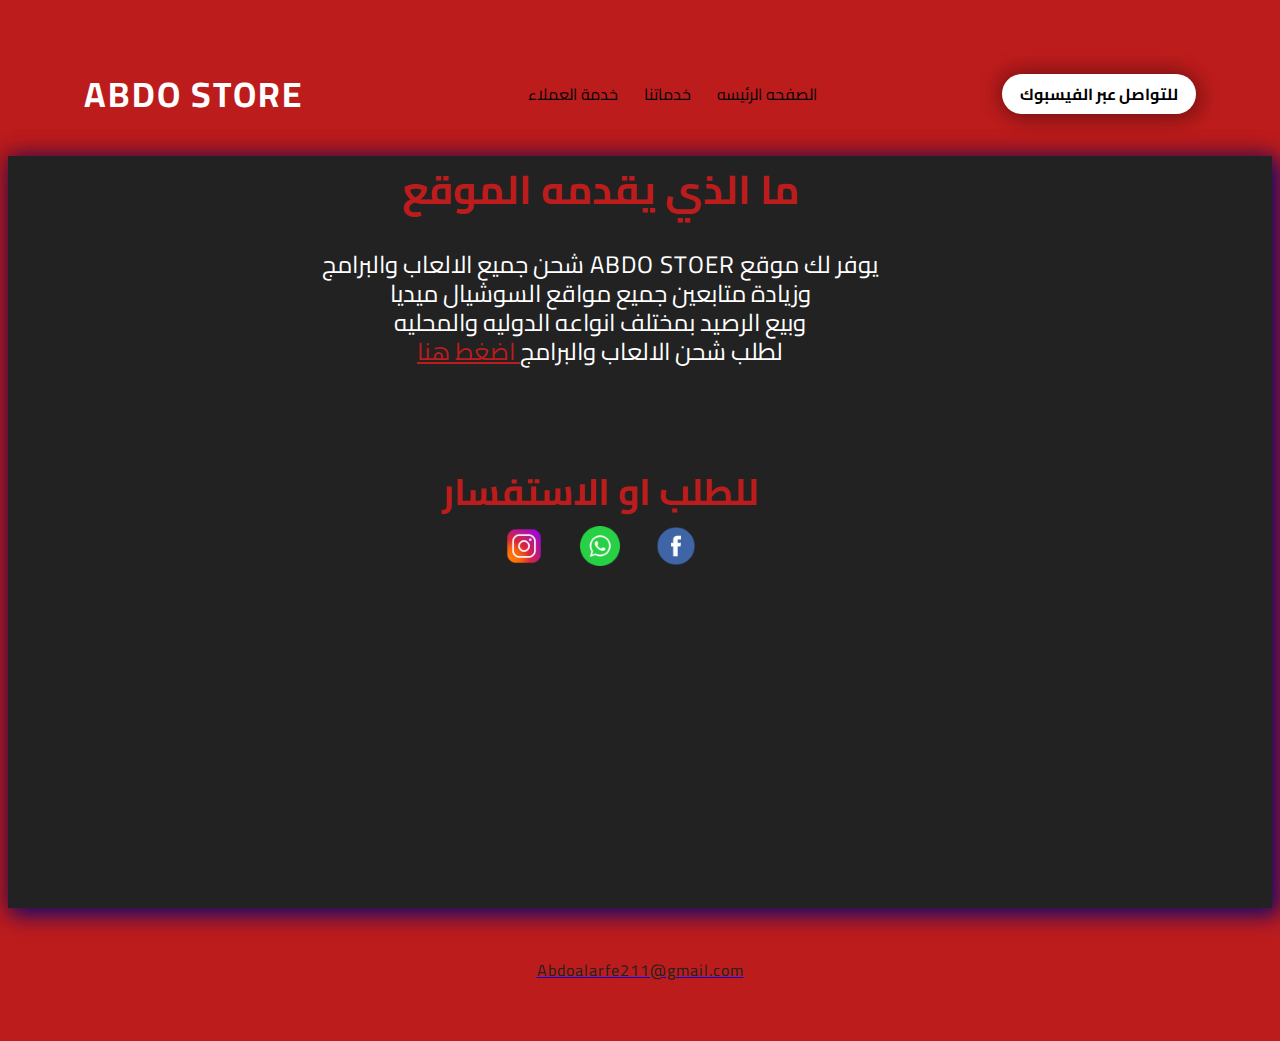
<file: index.html>
<!DOCTYPE html>
<html lang="en">
<head>
    <meta charset="UTF-8">
    <meta http-equiv="X-UA-Compatible" content="IE=edge">
    <meta name="viewport" content="width=device-width, initial-scale=1.0">
    <title>الصفحه الرئيسيه</title>
    <meta name="description" content="programmers Libyan">
    <meta name="keywords" content="program , html, css , php , barmaja,">
    <link rel="stylesheet" href="style.css"/>
    <link rel="icon" href="icons/iconpig (1).ico"/>
    <link href="https://fonts.googleapis.com/css2?family=IBM+Plex+Sans+Arabic&family=Lato:wght@100;300;400;700;900&family=Noto+Sans+Arabic&family=Oswald:wght@200;300;400;500;600;700&family=Rowdies:wght@300&display=swap" rel="stylesheet">
    <link href="https://fonts.googleapis.com/css2?family=Cairo:wght@700&family=IBM+Plex+Sans+Arabic&family=Lato:wght@100;300;400;700;900&family=Noto+Sans+Arabic&family=Oswald:wght@200;300;400;500;600;700&family=Rowdies:wght@300&display=swap" rel="stylesheet">
    <link rel="stylesheet" href="https://cdnjs.cloudflare.com/ajax/libs/font-awesome/6.3.0/css/all.min.css" integrity="sha512-SzlrxWUlpfuzQ+pcUCosxcglQRNAq/DZjVsC0lE40xsADsfeQoEypE+enwcOiGjk/bSuGGKHEyjSoQ1zVisanQ==" crossorigin="anonymous" referrerpolicy="no-referrer" />
</head>
<body >
     
    <section class="home" id="home">

    <nav>
    
        <h2><span2>ABDO </span2> STORE</h2>
        <ul id="actions">

            
            
            <li><a href="https://wa.me/+218913997383">خدمة العملاء</a></li>
            <li><a href="wadaeaf.html">خدماتنا</a></li>
            <li><a href="index.html" >الصفحه الرئيسه</a></li>
          
      




        </ul>
      <a href="https://www.facebook.com/abdo.alarfe.ly?mibextid=LQQJ4d" target="_blank" class="btn" dir="rtl">للتواصل عبر الفيسبوك</a>
      <button id="menu">
        <span></span>
        <span></span>
        <span></span>
        
      </button>

 
    </nav>
     <div class="content">
        <div class="content-text">
           
            <h1  dir="rtl"><span>ما الذي يقدمه الموقع</span></h1>
            <p dir="rtl" style="color: white;">يوفر لك موقع ABDO STOER شحن جميع الالعاب والبرامج <br>
                وزيادة متابعين جميع مواقع السوشيال ميديا<br>
                 وبيع الرصيد بمختلف انواعه الدوليه والمحليه <br> لطلب شحن الالعاب والبرامج<a href="wadaeaf.html" style="color: #bd1c1c;"> اضغط هنا<br></a>
            
            
            
            
            </p>
  
          
              <br>
            <h3>للطلب او الاستفسار</h3>
        
                

            <div class="social" dir="rtl">
                <a href="https://www.facebook.com/abdo.alarfe.ly" target="_blank"><img
                    src="imges/facebook_icon-icons.com_59205.png" alt=""></a>
          
            <a href="https://wa.me/+218913997383" target="_blank"><img src="imges/1490889687-whats-app_82529.png"
                    alt=""></a>
            <a href="https://www.instagram.com/abdo._alarfe/?igshid=YmMyMTA2M2Y%3D&fbclid=IwAR2CKjvF-YG4NMHBjhhXVjFyxh8xPHJGW7gTDtC7FNfAS_wXY1zEy4xdOMQ"
                target="_blank"><img src="imges/3721672-instagram_108066.png" alt=""></a>
            </div>
           
       

        </div>


     </div>
     </section>




    <footer>
        <div class="content-fotter">
            <p class="end">
              <a href="https://Abdoalarfe211@gmail.com"><span1>Abdoalarfe211@gmail.com</span1></a>
            </p>
        </div>
    </footer>

     <script src="js/script.js"></script>
</body>
</html>
</file>
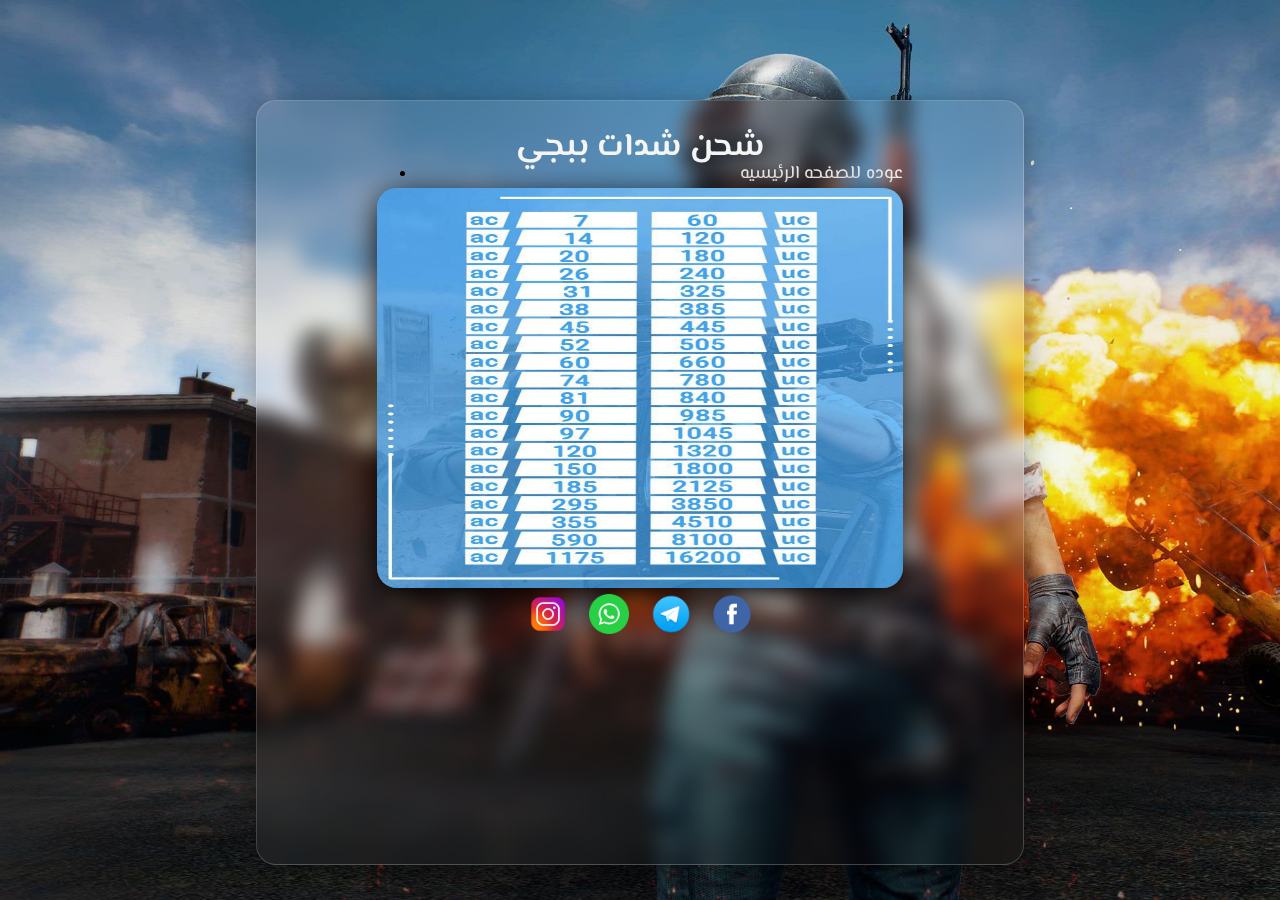
<file: admins.html>
<!DOCTYPE html>
<html lang="en">

<head>
  <meta charset="UTF-8">
  <meta http-equiv="X-UA-Compatible" content="IE=edge">
  <meta name="viewport" content="width=device-width, initial-scale=1.0">
  <link
    href="https://fonts.googleapis.com/css2?family=Cairo:wght@700&family=IBM+Plex+Sans+Arabic&family=Lato:wght@100;300;400;700;900&family=Noto+Sans+Arabic&family=Oswald:wght@200;300;400;500;600;700&family=Rowdies:wght@300&display=swap"
    rel="stylesheet">
  <link rel="icon" href="icons/iconpig (1).ico" />
  <link href="https://fonts.googleapis.com/css2?family=El+Messiri:wght@400;500;600;700&display=swap" rel="stylesheet">
  <link
    href="https://fonts.googleapis.com/css2?family=El+Messiri:wght@400;500;600;700&family=IM+Fell+English+SC&display=swap"
    rel="stylesheet">
  <link
    href="https://fonts.googleapis.com/css2?family=IBM+Plex+Sans+Arabic&family=Lato:wght@100;300;400;700;900&family=Noto+Sans+Arabic&family=Oswald:wght@200;300;400;500;600;700&family=Rowdies:wght@300&display=swap"
    rel="stylesheet">
  <title>شحن الالعاب</title>
  <link rel="stylesheet" href="style1.css" />
  
</head>

<body>

  <div class="container1">
    <nav>
      <h1>شحن شدات ببجي</h1>
    
       
            <ul id="actions">
                <li dir="ltr"> <a href="index.html">عوده للصفحه الرئيسيه</a></li>
                

            </ul>
          


    
      <div class="imges">
        <img src="imges/pubg.png">
      </div>
      <div class="social" dir="rtl">
        <a href="https://www.facebook.com/abdo.alarfe.ly" target="_blank"><img
            src="imges/facebook_icon-icons.com_59205.png" alt=""></a>
        <a href="https://t.me/W_6_2" target="_blank"><img src="imges/myicon.ico" alt=""></a>
        <a href="https://wa.me/+218913997383" target="_blank"><img src="imges/1490889687-whats-app_82529.png"
            alt=""></a>
        <a href="https://www.instagram.com/abdo._alarfe/?igshid=YmMyMTA2M2Y%3D&fbclid=IwAR2CKjvF-YG4NMHBjhhXVjFyxh8xPHJGW7gTDtC7FNfAS_wXY1zEy4xdOMQ"
          target="_blank"><img src="imges/3721672-instagram_108066.png" alt=""></a>
      </div>







    </nav>

  </div>


</body>

</html>
</file>
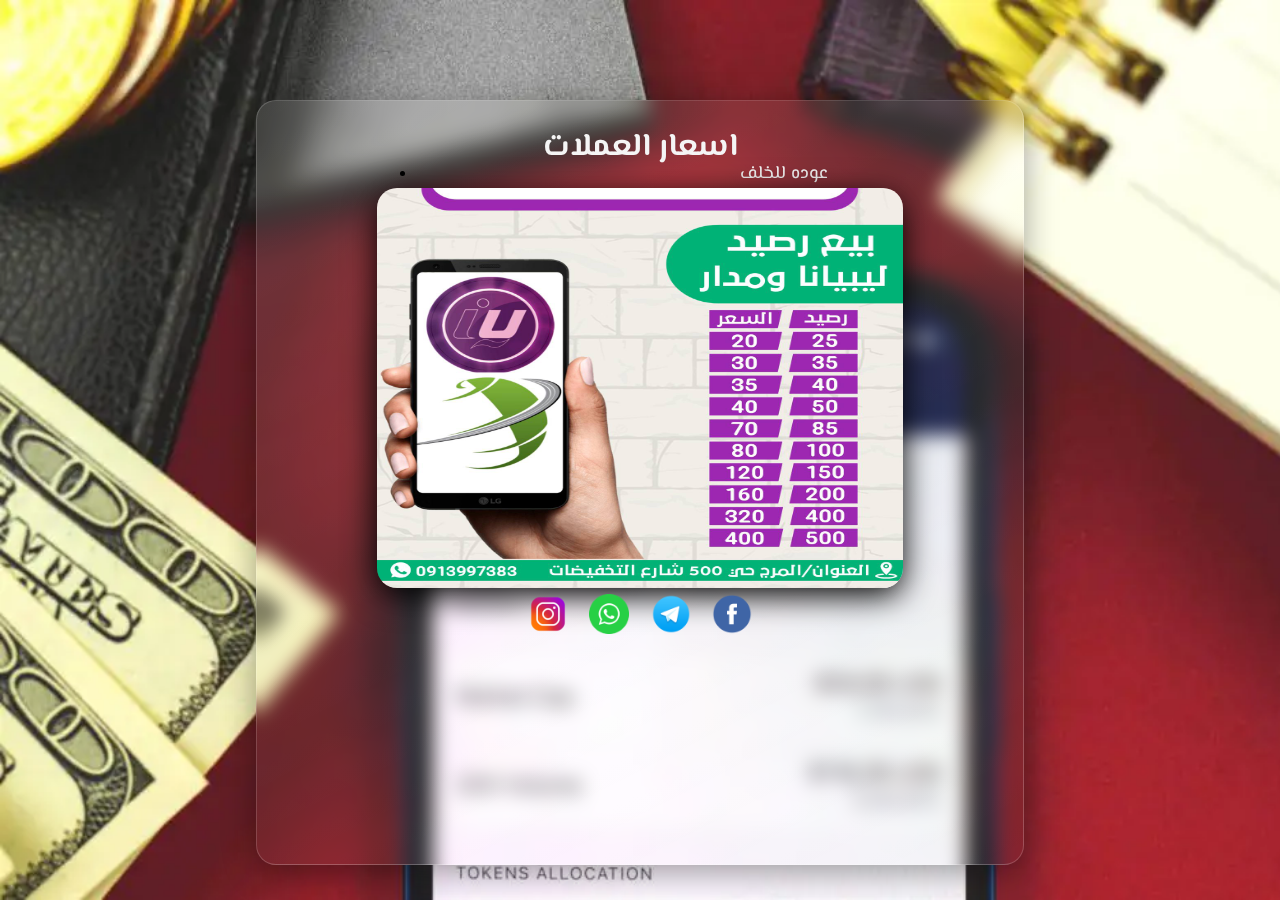
<file: omlat.html>
<!DOCTYPE html>
<html lang="en">

<head>
  <meta charset="UTF-8">
  <meta http-equiv="X-UA-Compatible" content="IE=edge">
  <meta name="viewport" content="width=device-width, initial-scale=1.0">
  <link
    href="https://fonts.googleapis.com/css2?family=Cairo:wght@700&family=IBM+Plex+Sans+Arabic&family=Lato:wght@100;300;400;700;900&family=Noto+Sans+Arabic&family=Oswald:wght@200;300;400;500;600;700&family=Rowdies:wght@300&display=swap"
    rel="stylesheet">
  <link rel="icon" href="icons/iconpig (1).ico" />
  <link href="https://fonts.googleapis.com/css2?family=El+Messiri:wght@400;500;600;700&display=swap" rel="stylesheet">
  <link
    href="https://fonts.googleapis.com/css2?family=El+Messiri:wght@400;500;600;700&family=IM+Fell+English+SC&display=swap"
    rel="stylesheet">
  <link
    href="https://fonts.googleapis.com/css2?family=IBM+Plex+Sans+Arabic&family=Lato:wght@100;300;400;700;900&family=Noto+Sans+Arabic&family=Oswald:wght@200;300;400;500;600;700&family=Rowdies:wght@300&display=swap"
    rel="stylesheet">
  <title>اسعار الرصيد</title>
  <link rel="stylesheet" href="style3.css" />
  
</head>

<body>

  <div class="container1">
    <nav>
      <h1>اسعار العملات</h1>
    
       
            <ul id="actions">
                <li dir="ltr"> <a href="wadaeaf.html">عوده للخلف</a></li>
                

            </ul>
          


    
      <div class="imges">
        <img src="imges/omlat.jpg">
      </div>
      <div class="social" dir="rtl">
        <a href="https://www.facebook.com/abdo.alarfe.ly" target="_blank"><img
            src="imges/facebook_icon-icons.com_59205.png" alt=""></a>
        <a href="https://t.me/W_6_2" target="_blank"><img src="imges/myicon.ico" alt=""></a>
        <a href="https://wa.me/+218913997383" target="_blank"><img src="imges/1490889687-whats-app_82529.png"
            alt=""></a>
        <a href="https://www.instagram.com/abdo._alarfe/?igshid=YmMyMTA2M2Y%3D&fbclid=IwAR2CKjvF-YG4NMHBjhhXVjFyxh8xPHJGW7gTDtC7FNfAS_wXY1zEy4xdOMQ"
          target="_blank"><img src="imges/3721672-instagram_108066.png" alt=""></a>
      </div>







    </nav>

  </div>


</body>

</html>
</file>
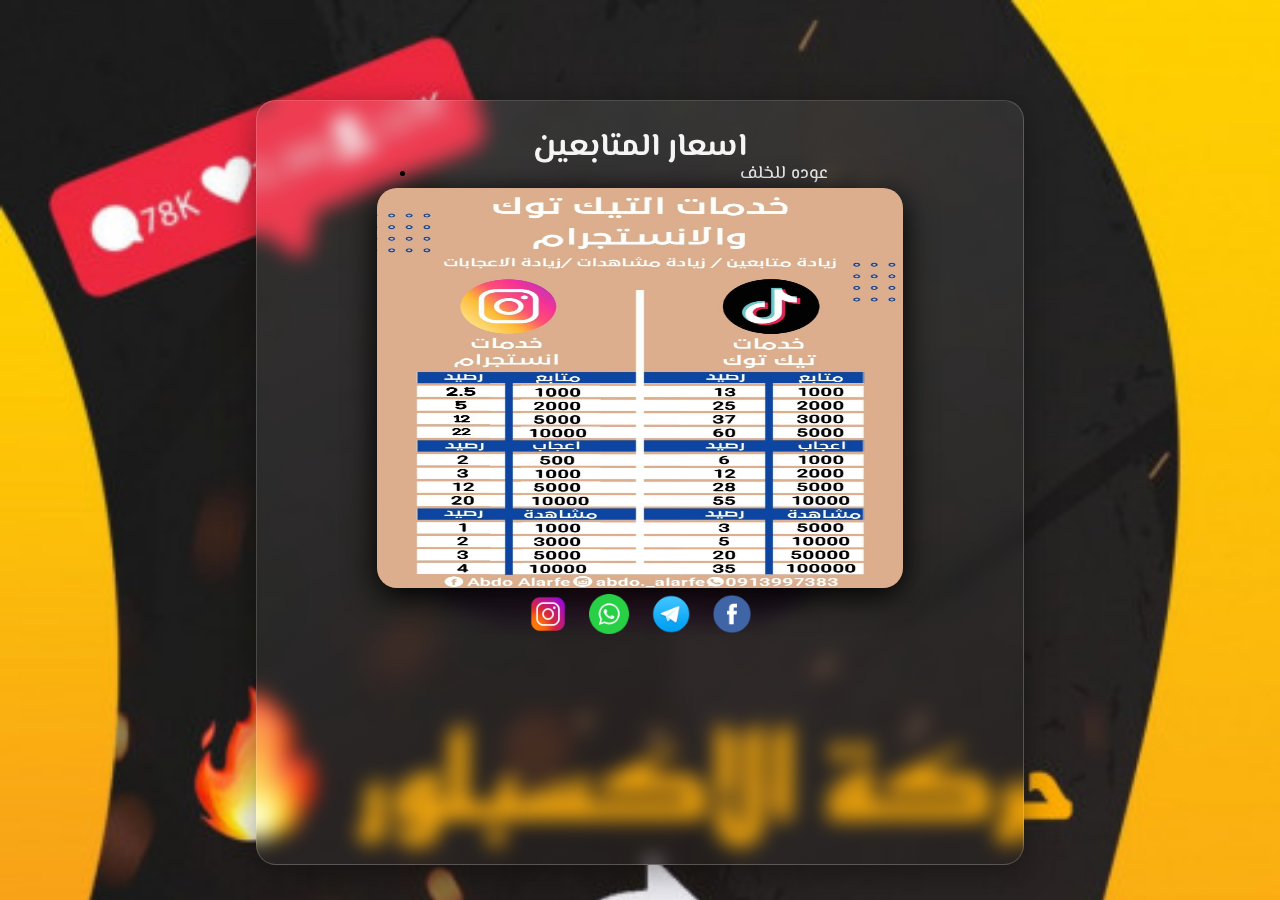
<file: rasheq.html>
<!DOCTYPE html>
<html lang="en">

<head>
  <meta charset="UTF-8">
  <meta http-equiv="X-UA-Compatible" content="IE=edge">
  <meta name="viewport" content="width=device-width, initial-scale=1.0">
  <link
    href="https://fonts.googleapis.com/css2?family=Cairo:wght@700&family=IBM+Plex+Sans+Arabic&family=Lato:wght@100;300;400;700;900&family=Noto+Sans+Arabic&family=Oswald:wght@200;300;400;500;600;700&family=Rowdies:wght@300&display=swap"
    rel="stylesheet">
  <link rel="icon" href="icons/iconpig (1).ico" />
  <link href="https://fonts.googleapis.com/css2?family=El+Messiri:wght@400;500;600;700&display=swap" rel="stylesheet">
  <link
    href="https://fonts.googleapis.com/css2?family=El+Messiri:wght@400;500;600;700&family=IM+Fell+English+SC&display=swap"
    rel="stylesheet">
  <link
    href="https://fonts.googleapis.com/css2?family=IBM+Plex+Sans+Arabic&family=Lato:wght@100;300;400;700;900&family=Noto+Sans+Arabic&family=Oswald:wght@200;300;400;500;600;700&family=Rowdies:wght@300&display=swap"
    rel="stylesheet">
  <title>زيادة متابعين</title>
  <link rel="stylesheet" href="style2.css" />
  
</head>

<body>

  <div class="container1">
    <nav>
      <h1>اسعار المتابعين</h1>
    
       
            <ul id="actions">
              <li dir="ltr"> <a href="wadaeaf.html">عوده للخلف</a></li>
                

            </ul>
          


    
      <div class="imges">
        <img src="imges/asar.jpg">
      </div>
      <div class="social" dir="rtl">
        <a href="https://www.facebook.com/abdo.alarfe.ly" target="_blank"><img
            src="imges/facebook_icon-icons.com_59205.png" alt=""></a>
        <a href="https://t.me/W_6_2" target="_blank"><img src="imges/myicon.ico" alt=""></a>
        <a href="https://wa.me/+218913997383" target="_blank"><img src="imges/1490889687-whats-app_82529.png"
            alt=""></a>
        <a href="https://www.instagram.com/abdo._alarfe/?igshid=YmMyMTA2M2Y%3D&fbclid=IwAR2CKjvF-YG4NMHBjhhXVjFyxh8xPHJGW7gTDtC7FNfAS_wXY1zEy4xdOMQ"
          target="_blank"><img src="imges/3721672-instagram_108066.png" alt=""></a>
      </div>







    </nav>

  </div>


</body>

</html>
</file>
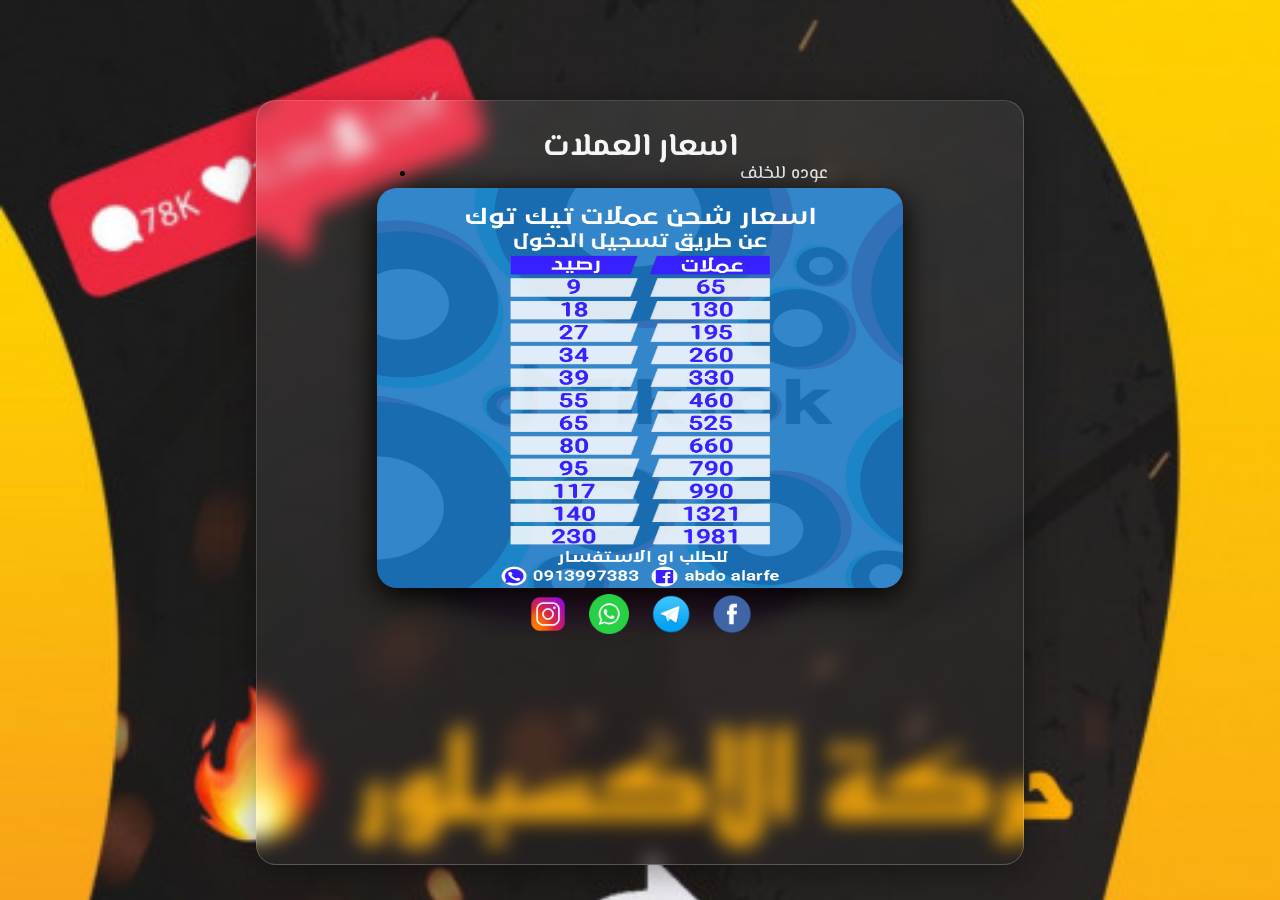
<file: tiktok.html>
<!DOCTYPE html>
<html lang="en">

<head>
  <meta charset="UTF-8">
  <meta http-equiv="X-UA-Compatible" content="IE=edge">
  <meta name="viewport" content="width=device-width, initial-scale=1.0">
  <link
    href="https://fonts.googleapis.com/css2?family=Cairo:wght@700&family=IBM+Plex+Sans+Arabic&family=Lato:wght@100;300;400;700;900&family=Noto+Sans+Arabic&family=Oswald:wght@200;300;400;500;600;700&family=Rowdies:wght@300&display=swap"
    rel="stylesheet">
  <link rel="icon" href="icons/iconpig (1).ico" />
  <link href="https://fonts.googleapis.com/css2?family=El+Messiri:wght@400;500;600;700&display=swap" rel="stylesheet">
  <link
    href="https://fonts.googleapis.com/css2?family=El+Messiri:wght@400;500;600;700&family=IM+Fell+English+SC&display=swap"
    rel="stylesheet">
  <link
    href="https://fonts.googleapis.com/css2?family=IBM+Plex+Sans+Arabic&family=Lato:wght@100;300;400;700;900&family=Noto+Sans+Arabic&family=Oswald:wght@200;300;400;500;600;700&family=Rowdies:wght@300&display=swap"
    rel="stylesheet">
  <title>عملات تيك توك</title>
  <link rel="stylesheet" href="style2.css" />
  
</head>

<body>

  <div class="container1">
    <nav>
      <h1>اسعار العملات</h1>
    
       
            <ul id="actions">
                <li dir="ltr"> <a href="wadaeaf.html">عوده للخلف</a></li>
                

            </ul>
          


    
      <div class="imges">
        <img src="imges/tiktok.jpg">
      </div>
      <div class="social" dir="rtl">
        <a href="https://www.facebook.com/abdo.alarfe.ly" target="_blank"><img
            src="imges/facebook_icon-icons.com_59205.png" alt=""></a>
        <a href="https://t.me/W_6_2" target="_blank"><img src="imges/myicon.ico" alt=""></a>
        <a href="https://wa.me/+218913997383" target="_blank"><img src="imges/1490889687-whats-app_82529.png"
            alt=""></a>
        <a href="https://www.instagram.com/abdo._alarfe/?igshid=YmMyMTA2M2Y%3D&fbclid=IwAR2CKjvF-YG4NMHBjhhXVjFyxh8xPHJGW7gTDtC7FNfAS_wXY1zEy4xdOMQ"
          target="_blank"><img src="imges/3721672-instagram_108066.png" alt=""></a>
      </div>







    </nav>

  </div>


</body>

</html>
</file>
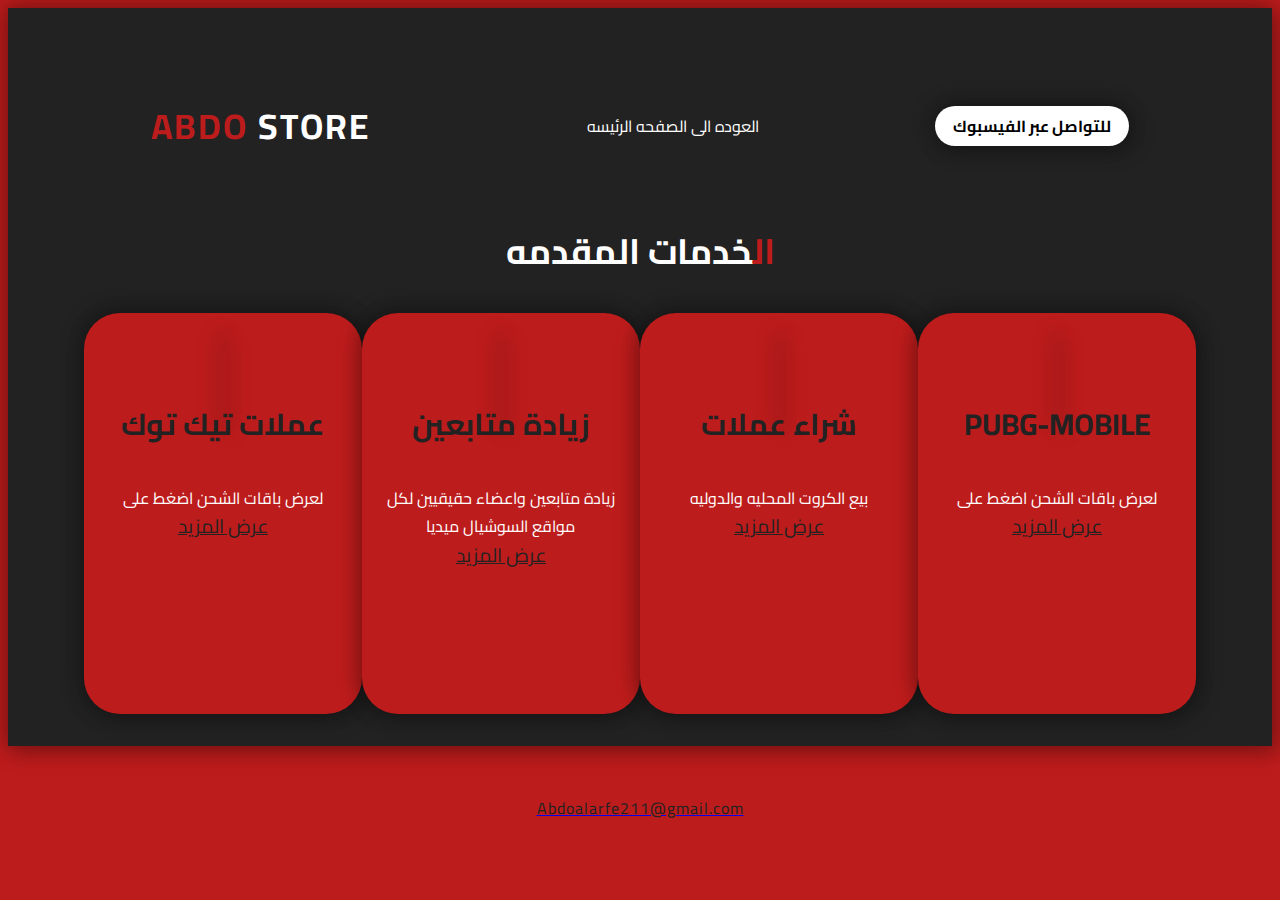
<file: wadaeaf.html>
<!DOCTYPE html>
<html lang="en">
<head>
    <meta charset="UTF-8">
    <meta http-equiv="X-UA-Compatible" content="IE=edge">
    <meta name="viewport" content="width=device-width, initial-scale=1.0">
    <title>الخدمات</title>
    <meta name="description" content="programmers Libyan">
    <meta name="keywords" content="program , html, css , php , barmaja,">
    <link rel="stylesheet" href="style.css"/>
    <link rel="icon" href="icons/iconpig (1).ico"/>
    <link href="https://fonts.googleapis.com/css2?family=IBM+Plex+Sans+Arabic&family=Lato:wght@100;300;400;700;900&family=Noto+Sans+Arabic&family=Oswald:wght@200;300;400;500;600;700&family=Rowdies:wght@300&display=swap" rel="stylesheet">
    <link href="https://fonts.googleapis.com/css2?family=Cairo:wght@700&family=IBM+Plex+Sans+Arabic&family=Lato:wght@100;300;400;700;900&family=Noto+Sans+Arabic&family=Oswald:wght@200;300;400;500;600;700&family=Rowdies:wght@300&display=swap" rel="stylesheet">
    <link rel="stylesheet" href="https://cdnjs.cloudflare.com/ajax/libs/font-awesome/6.3.0/css/all.min.css" integrity="sha512-SzlrxWUlpfuzQ+pcUCosxcglQRNAq/DZjVsC0lE40xsADsfeQoEypE+enwcOiGjk/bSuGGKHEyjSoQ1zVisanQ==" crossorigin="anonymous" referrerpolicy="no-referrer" />
</head>
<body >

    <section class="services">
        <nav>
    
            <h2><span>ABDO </span> STORE</h2>
            <ul id="actions">
        
                <li><a href="index.html" style="color: #ffffff;"> العوده الى الصفحه الرئيسه</a></li>
                
          
    
    
    
    
            </ul>
          <a href="https://www.facebook.com/abdo.alarfe.ly?mibextid=LQQJ4d" target="_blank" class="btn" dir="rtl">للتواصل عبر الفيسبوك</a>
          <button id="menu">
            <span></span>
            <span></span>
            <span></span>
            
          </button>
    
     
        </nav>
    
        <h2 class="text-center"><span>ال</span>خدمات المقدمه</h2>
        <div class="box">
            <div class="card" dir="rtl">
                <i class="fa-solid fa-gamepad-modern"></i>
                <h1>عملات تيك توك</h1>
                <p>
                لعرض باقات الشحن اضغط على<br><a href="tiktok.html" style="color: #222; font-size: larger;">عرض المزيد</a>
                </p>
            </div>   <div class="card" dir="rtl">
                <i class="fa-solid fa-gamepad-modern"></i>
                <h1>زيادة متابعين</h1>
                <p>
                   زيادة متابعين واعضاء حقيقيين لكل مواقع السوشيال ميديا<br><a href="rasheq.html" style="color: #222; font-size: larger;">عرض المزيد</a>
                </p>
            </div>   <div class="card" dir="rtl">
                <i class="fa-solid fa-gamepad-modern"></i>
                <h1>شراء عملات</h1>
                <p>
                   بيع الكروت المحليه والدوليه<br><a href="omlat.html" style="color: #222; font-size: larger;">عرض المزيد</a>
                </p>
            </div>   <div class="card" dir="rtl">
                <i class="fa-solid fa-gamepad-modern"></i>
                <h1>PUBG-MOBILE</h1>
                <p>
                   لعرض باقات الشحن اضغط على<br><a href="admins.html" style="color: #222; font-size: larger;">عرض المزيد</a>
                </p>
            </div>
        </div>
     
     </section>
     <script src="js/script.js"></script>
     <footer>
        <div class="content-fotter">
            <p class="end">
               <a href="https://www.Abdoalarfe211@gmail.com"><span1>Abdoalarfe211@gmail.com</span1></a>
            </p>
        </div>
    </footer>
     </body>
     </html>
</file>
<file: style.css>
:root {
  --samawi: #bd1c1c;
  --smawifateh: #222;
  --ahmer: #ff0000;
  --aswad: #000;
  --abyath: #ffffff;
  --akhdar: #49b119;
  --padding: 6%;
  --asfar: #e4e00d;
}

body{
  background: #bd1c1c;
}


html {
  font-family: 'Oswald', sans-serif;
  font-family: 'Cairo', sans-serif;
  font-size: 16px;
  color: var(--abyath);
}

.content {
  background-color: var(--smawifateh);
  flex-grow: 1;
  padding: 1 var(--padding);
  /* display: flex;
  align-items: center; */
  box-shadow: 0.3rem 0.3rem 20px 2px rgba(14, 9, 114, 0.962), -0.2rem -0.2rem 20px 2px rgba(0, 0, 0, 0.22);
}

.conteinet-skills h1 {
  font-size: 3.5rem;
  text-align: center;
}

.card h1 {
  color: var(--smawifateh);
  font-size: 1.87rem;
  margin-top: -2rem;
}

h1 {
  font-size: 2.50rem;
  margin: 1.5rem 0;
  margin-top: 3rem;
  text-align: center;

  justify-content: center;

  color: var(--abyath);
}

h2 {
  color: var(--abyath);
  font-size: 2.2rem;
  letter-spacing: 0.12rem;
  cursor: pointer;
 
}

h3 {
  font-size: 2.3rem;
  color: var(--samawi);
  text-align: center;
  margin-bottom: -6rem;


}

.content p {
  font-size: 1.5rem;
  color: var(--samawi);
  /* margin-top: 2rem; */
  font: bolder;
  text-align: center;
 
}

h5 {
  font-size: 1.37rem;
  margin-bottom: 15.5rem;
  letter-spacing: 1px;
}

/*-------------------------
*----------الصفحه الرئيسيه----*/

.home {
  width: 100%;
  height: 100vh;
  background: var(--samawi);
  display: flex;
  flex-direction: column;
}

span {
  color: var(--samawi);
}

span1 {
  color: var(--smawifateh);
}


p {
  color: var(--abyath);
  letter-spacing: 1px;
  line-height: 1.80rem;
  font-size: 1rem;
}

nav {
  padding-top: 1.5rem;
  padding-left: var(--padding);
  padding-right: var(--padding);
  display: flex;
  justify-content: space-between;
  align-items: center;
}

nav ul li {
  list-style-type: none;
  display: inline-block;
  margin: 0.5rem 0.7rem;
}

nav ul li a {
  margin-top: -2rem;
  font: bolder;
  color: var(--aswad);
  text-decoration: none;
}

nav ul li a:hover {
  color: var(--abyath);
  transition: 0.4s;
}

.btn {
  background-color: var(--abyath);
  color: var(--aswad);
  text-decoration: none;
  font-weight: bold;
  padding: 0.2rem 1rem;
  border-radius: 20px;
  border: 2px solid transparent;
  transition: 0.4s;
  box-shadow: 0.3rem 0.3rem 20px 2px rgba(0, 0, 0, 0.25), -0.2rem -0.2rem 20px 2px rgba(0, 0, 0, 0.22);


}

.content-text {
  position: relative;
  bottom: 100px;
  margin-top: 6rem;
  margin-right: 5rem;
  margin: 1;
  text-align: center;
}
.content-text li {
  position: relative;
  bottom: 100px;
  margin-top: 6rem;
  margin-right: 5rem;
  margin: 1;
}

.btn:hover {
  background-color: var(--smawifateh);
  border: 2px solid var(--ahmer);
  color: var(--abyath);
}

.social a {
  text-decoration: none;
}

.social {
  margin:-1.5rem;
}

.social img {
  width: 2.5rem;
  margin: 1rem;
  transition: 0.4s;
  margin-top: 6rem;
  /* padding-left: 101px; */
}

.social img:hover {
  transform: scale(1.2);
}

.conteiner-imges {
  height: 40px;
  align-items:center;
  justify-content:right;
  margin-right: 10rem;
  margin-left: 30rem;
}

.conteiner-imges img {
  width: 420px;
  height: 250px;
  border-radius: 4rem;
  cursor: pointer;
  transition: 0.4s;
  right: 50%;
  left: 100%;
  margin-top: -10rem;


}

.conteiner-imges img:hover {
  transform: scale(1.05);
}

/*-------------------------
*----------هدفنا----*/
.hadafna {
  padding: 2rem var(--padding);
  display: flex;
  align-items: center;
  justify-content: space-around;
  box-shadow: 0.3rem 0.3rem 20px 2px rgba(0, 0, 0, 0.25), -0.2rem -0.2rem 20px 2px rgba(0, 0, 0, 0.22);

}

.hadafna .conteiner-imgs {
  width: 400px;
  margin-right: 10%;
}

.hadafna .conteiner-imgs img {
  width: 90%;
  margin-top: 8rem;
  margin-right: 100%;

}

.hadafna .conteiner-texts {
  width: 35%;
}

.hadafna .conteiner-texts h5 {
  font-size: 2rem;
  margin-top: -3rem;

}

.hadafna .conteiner-texts h1 {
  font-size: 5rem;
  text-align: right;
}

.hadafna .conteiner-texts p {
  text-align: right;
  font-size: 2rem;
  font-size: large;
  margin-top: -2rem;
}

/*---------الوظائف--------
-------------------------*/

.services {
  background-color: var(--smawifateh);
  padding: 2rem var(--padding);
  box-shadow: 0.3rem 0.3rem 20px 2px rgba(0, 0, 0, 0.25), -0.2rem -0.2rem 20px 2px rgba(0, 0, 0, 0.22);
}

.text-center {
  text-align: center;
}

.box {
  display: flex;
  justify-content: space-between;
}

.card {
  width: 250px;
  height: 360px;
  background-color: var(--samawi);
  border-radius: 36px;
  padding: 1.3rem 1rem;
  text-align: center;
  box-shadow: 0.3rem 0.3rem 20px 2px rgba(0, 0, 0, 0.25), -0.2rem -0.2rem 20px 2px rgba(0, 0, 0, 0.22);

}

.card i {
  font-size: 3.12rem;
  text-align: center;
  color: var(--aswad);
  margin: 2rem;
  box-shadow: 0.3rem 0.3rem 20px 2px rgba(0, 0, 0, 0.25), -0.2rem -0.2rem 20px 2px rgba(0, 0, 0, 0.22);
  border-radius: 8rem;
}

.card p {
  margin-top: 2rem;
}

.skills .conteinet-imgs {
  width: 700px;
}

.skills .conteinet-imgs img {
  width: 90%;
  margin-top: 8rem;
  margin-right: 90%;

}

/*-------------------------
*----------الخبرات----*/

.skills {
  background-color: var(--samawi);
  padding: 2rem var(--padding);
  display: flex;
  align-items: center;
  justify-content: space-between;
}

.skills .conteinet-skills {
  width: 50%;
}

.content-skills {
  display: flex;
  flex-wrap: wrap;
  margin-top: 4rem;

}

.skill {
  width: 100px;
  height: 100px;
  background-color: var(--smawifateh);
  border-radius: 50%;
  margin: 0 2rem 3rem 0;
  display: flex;
  align-items: center;
  justify-content: center;
  box-shadow: 0.3rem 0.3rem 20px 2px rgba(0, 0, 0, 0.25), -0.2rem -0.2rem 20px 2px rgba(0, 0, 0, 0.22);
}

.skill img {
  width: 70%;
}

/*-------------------------
*----------النهايه----*/

footer {
  padding: 2rem var(--padding);


}

footer .content-fotter {
  display: flex;
  flex-direction: column;
  align-items: center;
  justify-content: center
}

footer .content-fotter p {
  color: var(--abyath);
  text-align: center;
  width: 550px;
  margin-top: 1rem;
}

footer .content-fotter .end {
  color: var(--samawi);
  margin-top: 1rem;
}

#menu {
  display: none;
  position: relative;
  appearance: none;
  border: none;
  outline: none;
  background: none;
  cursor: pointer;
  user-select: none;
}

#menu span {
  display: block;
  width: 33px;
  height: 4px;
  background-color: var(--abyath);
  border-radius: 6px;
  transform-origin: 0 0;
  transform: 0.4s;
  transition: 0.6s;
  margin-bottom: 5px;
  box-shadow: 0.3rem 0.3rem 20px 2px rgba(0, 0, 0, 0.25), -0.2rem -0.2rem 20px 2px rgba(0, 0, 0, 0.22);
}

#menu.is-active span:nth-child(1) {
  transform: translate(0px, -2px) rotate(45deg);

}

#menu.is-active span:nth-child(2) {
  opacity: 0;
  transform: translateX(15px);
  transition: 0.4s;

}

#menu.is-active span:nth-child(3) {
  transform: translate(-3px, 3px) rotate(-45deg);

}

#menu.is-active span {
  background-color: var(--smawifateh);
}

/*-------------------------
*----------الميديا كويري----*/

@media screen and (max-width: 575px) {
  .root {
    padding: 1.5rem;

  }

  html {
    font-size: 13px;
  }

  .conteiner-imges {
    display: none;

  }

  nav {
    position: fixed;
    top: 0;
    left: 0;
    right: 0;
    height: 82px;
    padding-top: 0;
    background-color: var(--samawi);
    border-bottom: var(--smawifateh);
    z-index: 100;
  }

  nav h2 {
    font-size: 1rem;
    color: var(--smawifateh);

  }

  nav>a {
    display: none;
  }

  nav ul li {
    display: block;
    text-align: center;
    margin-top: 2rem;

  }

  nav ul {
    display: none;
    position: fixed;
    top: 0;
    left: 0;
    width: 100vw;
    height: 40vh;
    background: var(--samawi);
  }

  .content-text {
    bottom: 0em;
  }

  .content p {
    margin-left: 3rem;

  }

  h1 {
    margin-left: 3rem;
  }

  h3 {
    margin-left: 3rem;
  }

  .social {
    margin-top: 26px;
    text-align: center;
    margin-left: 8rem;
  }

  #menu {
    display: block;
  }

  nav ul.is-active {
    display: block;
  }

  .conteiner-imgs {
    display: none;
  }

  .hadafna {
    width: 100%;
  }

  .hadafna .conteiner-texts h5 {
    font-size: 0.96rem;
    text-align: center;
  }

  .hadafna .conteiner-texts h1 {
    font-size: 4rem;
  }

  .hadafna .conteiner-texts p {
    text-align: center;
    margin-top: 2rem;
    font-size: 16px;
  }

  .box {
    gap: 2rem;
    flex-wrap: wrap;
    justify-content: center;
  }

  .services {
    width: 100%;
  }

  .content {
    width: 112%;
  }

  .card h1 {
    margin-left: 0rem;
  }

  .conteiner-imgss {
    display: none;
  }

  .skills .conteinet-skills {
    width: 150%;
    align-items: center;
    display: flex;
    justify-content: center;
    flex-direction: column;
  }

  .conteinet-skills h1 {
    margin-left: 7rem;
    text-align: center;


  }

  .skills .conteinet-skills .content-skills {
    margin-top: 2rem;
    align-items: center;
    justify-content: center;
  }

  .skills {
    width: 100%;
  }

  .skill {
    width: 80px;
    height: 80px;
  }

  footer .content-fotter p {
    width: 100%;

  }

  footer {
    width: 100%;
  }

}



@media screen and (min-width: 576px) and (max-width:896px) {
  .root {
    padding: 1.5rem;

  }

  html {
    font-size: 13px;
  }

  .conteiner-imges {
    display: none;

  }

  nav {
    position: fixed;
    top: 0;
    left: 0;
    right: 0;
    height: 82px;
    padding-top: 0;
    background-color: var(--samawi);
    border-bottom: var(--smawifateh);
    z-index: 100;
  }

  nav h2 {
    color: var(--smawifateh);
    font-style: oblique;
    font-size: medium;

  }

  nav>a {
    display: none;
  }

  nav ul li {
    display: block;
    text-align: center;
    margin-top: 2rem;

  }

  nav ul {
    display: none;
    position: fixed;
    top: 0;
    left: 0;
    width: 100%;
    height: 60h;
    background: var(--samawi);
  }

  .content-text {
    bottom: 0em;
  }

  .content p {
    margin-left: 3rem;
  }

  h1 {
    margin-left: 3rem;
  }

  h3 {
    margin-left: 3rem;
  }

  .social {
    margin-top: 26px;
    text-align: center;
    margin-left: 8rem;
  }

  #menu {
    display: block;
  }

  nav ul.is-active {
    display: block;
  }

  .conteiner-imgs {
    display: none;
  }

  .hadafna {
    width: 100%;
  }

  .hadafna .conteiner-texts h5 {
    font-size: 0.96rem;
    text-align: center;
    margin-left: 12rem;
  }

  .hadafna .conteiner-texts h1 {
    font-size: 4rem;
    margin-top: 11rem;
  }

  .hadafna .conteiner-texts p {
    text-align: center;
    margin-top: 4rem;
    font-size: 15px;
  }

  .box {
    gap: 2rem;
    flex-wrap: wrap;
    justify-content: center;
  }

  .services {
    width: 100%;
  }

  .content {
    width: 112%;
  }

  .card h1 {
    margin-left: 0rem;
  }

  .conteiner-imgss {
    display: none;
  }

  .skills .conteinet-skills {
    width: 150%;
    align-items: center;
    display: flex;
    justify-content: center;
    flex-direction: column;
  }

  .conteinet-skills h1 {
    margin-left: 7rem;
    text-align: center;


  }

  .skills .conteinet-skills .content-skills {
    margin-top: 2rem;
    align-items: center;
    justify-content: center;
  }

  .skills {
    width: 100%;
  }

  .skill {
    width: 80px;
    height: 80px;
  }

  footer .content-fotter p {
    width: 100%;

  }

  footer {
    width: 100%;
  }

}
</file>
<file: style1.css>
* {
    font-family: 'El Messiri';
    box-sizing: border-box;
 }
  nav ul li a{
    color: whitesmoke;
    text-decoration: none;
    font-size: 18px;
    align-items: center;
    margin-left: 323px;
 }
 body {
    background-image: url('imges/1676591106.png');
    background-repeat: no-repeat;
    background-size: cover;
    display: flex;
    justify-content: center;
    align-items: center;
    height: 100vh;
    width: 100vw;
    margin: 0;
    font-size: 16px;
 
 }
 
 .container1 {
    width: 60%;
    background: linear-gradient(153deg, rgba(255, 255, 255, 0.1), rgba(255, 255, 255, 0));
    backdrop-filter: blur(10px);
    -webkit-backdrop-filter: blur(10px);
    border: 1px solid rgba(255, 255, 255, 0.18);
    height: 85%;
    border-radius: 20px;
    display: flex;
    justify-content: center;
    box-shadow: 0 8px 32px 0 rgba(0, 0, 0, 0.37);
    margin-top: 5%;
 }
 
 .container1 h1 {
    color: whitesmoke;
    font-size: 2rem;
    text-align: center;
    margin-bottom: -28px;
 }
 
 .imges {
    display: flex;
 }
 .imges img {
    width: 526px;
    height: 400px;
    margin-top: -1rem;
    box-shadow: 0 8px 32px 0 rgb(0, 0, 0);
    border-radius: 20px;
 
 }
 .social {
    display: flex;
    justify-content: center;
 }
 .social img {
    width: 40px;
    margin: 0.67rem;
    margin-top: 10%;
 }
 @media screen and(min-width:820px) and (max-width:960px) {
    .imges img {
       width: 657px;
       height: 831px;
    }
 }
 
 @media screen and (min-width: 414px) and (max-width:676px) {
    .imges img {
       width: 328px;
       height: 440px;
    }
 
    .container1 {
       width: 99%;
    }
 }
 
 @media screen and (min-width: 676px) and (max-width:768px) {
    .imges img {
       height: 719px;
    }
 }
 
 @media screen and (min-width: 361px) and (max-width:413px) {
    .imges img {
       width: 334px;
       height: 477px;
    }
 
    .container1 {
       width: 94%;
       height: 76%;
       margin-top: -6rem;
    }
 }
 
 @media screen and (min-width: 360px) and (max-width:410px) {
    .imges img {
       width: 334px;
       height: 477px;
    }
 
    .container1 {
       width: 94%;
       height: 76%;
       margin-top: -6rem;
    }
 }
 
 @media screen and (min-width: 667px) and (max-width:860px) {
    body {
       height: 100%;
       width: 100%;
    }
 
    .imges img {
       width: 477px;
       height: 306px;
    }
 }
</file>
<file: style3.css>
* {
    font-family: 'El Messiri';
    box-sizing: border-box;
 }
  nav ul li a{
    color: whitesmoke;
    text-decoration: none;
    font-size: 18px;
    align-items: center;
    margin-left: 323px;
 }
 body {
    background-image: url('imges/ما-هي-عملة-تيثر-Tether؟-1024x659.webp');
    background-repeat: no-repeat;
    background-size: cover;
    display: flex;
    justify-content: center;
    align-items: center;
    height: 100vh;
    width: 100vw;
    margin: 0;
    font-size: 16px;
 
 }
 
 .container1 {
    width: 60%;
    background: linear-gradient(153deg, rgba(255, 255, 255, 0.1), rgba(255, 255, 255, 0));
    backdrop-filter: blur(10px);
    -webkit-backdrop-filter: blur(10px);
    border: 1px solid rgba(255, 255, 255, 0.18);
    height: 85%;
    border-radius: 20px;
    display: flex;
    justify-content: center;
    box-shadow: 0 8px 32px 0 rgba(0, 0, 0, 0.37);
    margin-top: 5%;
 }
 
 .container1 h1 {
    color: whitesmoke;
    font-size: 2rem;
    text-align: center;
    margin-bottom: -28px;
 }
 
 .imges {
    display: flex;
 }
 .imges img {
    width: 526px;
    height: 400px;
    margin-top: -1rem;
    box-shadow: 0 8px 32px 0 rgb(0, 0, 0);
    border-radius: 20px;
 
 }
 .social {
    display: flex;
    justify-content: center;
 }
 .social img {
    width: 40px;
    margin: 0.67rem;
    margin-top: 10%;
 }
 @media screen and(min-width:820px) and (max-width:960px) {
    .imges img {
       width: 657px;
       height: 831px;
    }
 }
 
 @media screen and (min-width: 414px) and (max-width:676px) {
    .imges img {
       width: 328px;
       height: 440px;
    }
 
    .container1 {
       width: 99%;
    }
 }
 
 @media screen and (min-width: 676px) and (max-width:768px) {
    .imges img {
       height: 719px;
    }
 }
 
 @media screen and (min-width: 361px) and (max-width:413px) {
    .imges img {
       width: 334px;
       height: 477px;
    }
 
    .container1 {
       width: 94%;
       height: 76%;
       margin-top: -6rem;
    }
 }
 
 @media screen and (min-width: 360px) and (max-width:410px) {
    .imges img {
       width: 334px;
       height: 477px;
    }
 
    .container1 {
       width: 94%;
       height: 76%;
       margin-top: -6rem;
    }
 }
 
 @media screen and (min-width: 667px) and (max-width:860px) {
    body {
       height: 100%;
       width: 100%;
    }
 
    .imges img {
       width: 477px;
       height: 306px;
    }
 }
</file>
<file: style2.css>
* {
    font-family: 'El Messiri';
    box-sizing: border-box;
 }
  nav ul li a{
    color: whitesmoke;
    text-decoration: none;
    font-size: 18px;
    align-items: center;
    margin-left: 323px;
 }
 body {
    background-image: url('imges/E05jvKAS3mzLJmR99ggO4QQBz7Sr6Rco1g4Dhwh7.jpg');
    background-repeat: no-repeat;
    background-size: cover;
    display: flex;
    justify-content: center;
    align-items: center;
    height: 100vh;
    width: 100vw;
    margin: 0;
    font-size: 16px;
 
 }
 
 .container1 {
    width: 60%;
    background: linear-gradient(153deg, rgba(255, 255, 255, 0.1), rgba(255, 255, 255, 0));
    backdrop-filter: blur(10px);
    -webkit-backdrop-filter: blur(10px);
    border: 1px solid rgba(255, 255, 255, 0.18);
    height: 85%;
    border-radius: 20px;
    display: flex;
    justify-content: center;
    box-shadow: 0 8px 32px 0 rgba(0, 0, 0, 0.37);
    margin-top: 5%;
 }
 
 .container1 h1 {
    color: whitesmoke;
    font-size: 2rem;
    text-align: center;
    margin-bottom: -28px;
 }
 
 .imges {
    display: flex;
 }
 .imges img {
    width: 526px;
    height: 400px;
    margin-top: -1rem;
    box-shadow: 0 8px 32px 0 rgb(0, 0, 0);
    border-radius: 20px;
 
 }
 .social {
    display: flex;
    justify-content: center;
 }
 .social img {
    width: 40px;
    margin: 0.67rem;
    margin-top: 10%;
 }
 @media screen and(min-width:820px) and (max-width:960px) {
    .imges img {
       width: 657px;
       height: 831px;
    }
 }
 
 @media screen and (min-width: 414px) and (max-width:676px) {
    .imges img {
       width: 328px;
       height: 440px;
    }
 
    .container1 {
       width: 99%;
    }
 }
 
 @media screen and (min-width: 676px) and (max-width:768px) {
    .imges img {
       height: 719px;
    }
 }
 
 @media screen and (min-width: 361px) and (max-width:413px) {
    .imges img {
       width: 334px;
       height: 477px;
    }
 
    .container1 {
       width: 94%;
       height: 76%;
       margin-top: -6rem;
    }
 }
 
 @media screen and (min-width: 360px) and (max-width:410px) {
    .imges img {
       width: 334px;
       height: 477px;
    }
 
    .container1 {
       width: 94%;
       height: 76%;
       margin-top: -6rem;
    }
 }
 
 @media screen and (min-width: 667px) and (max-width:860px) {
    body {
       height: 100%;
       width: 100%;
    }
 
    .imges img {
       width: 477px;
       height: 306px;
    }
 }
</file>
